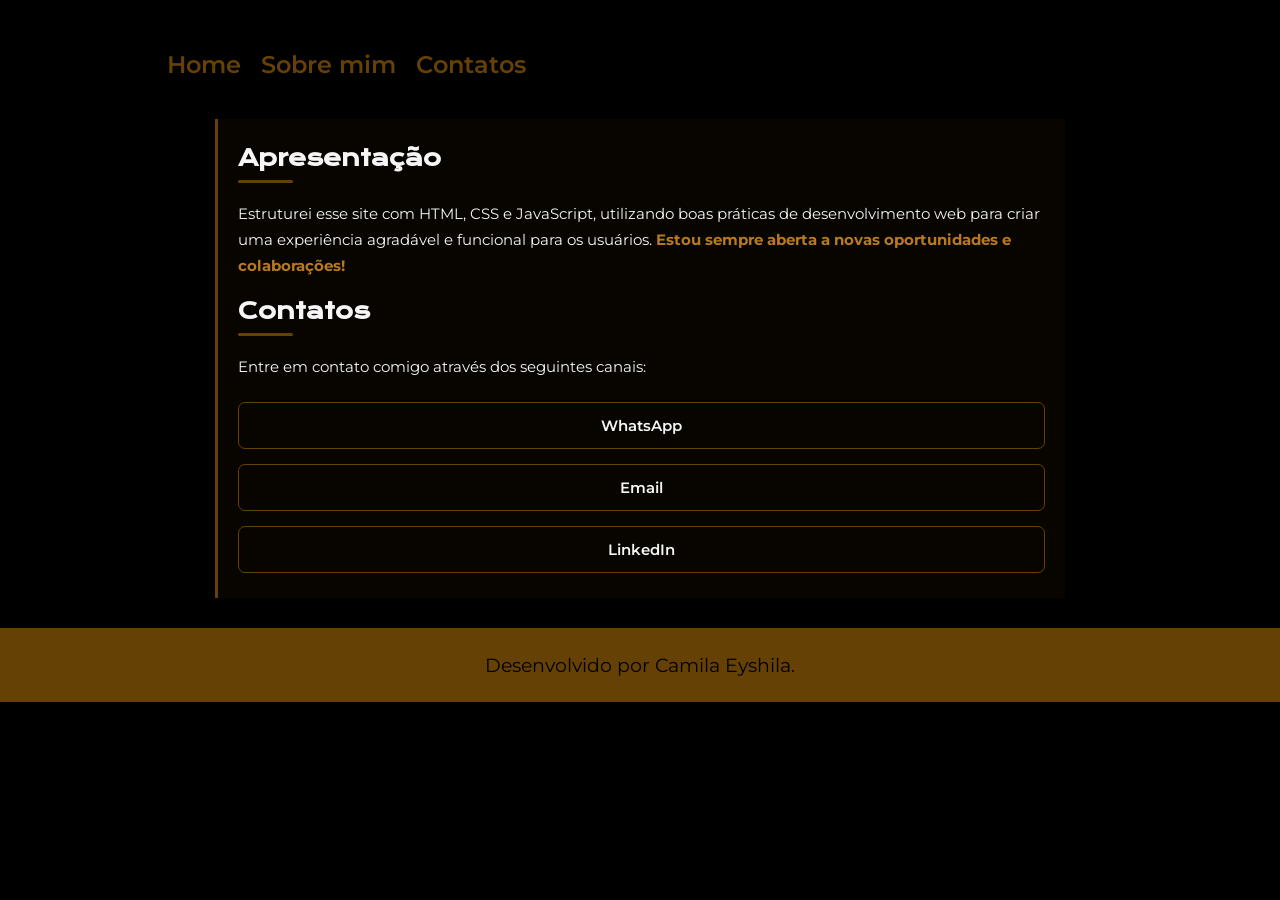
<file: contatos.html>
<!DOCTYPE html>
<html lang="Pt-BR">
<head>
    <meta charset="UTF-8">
    <meta name="viewport" content="width=device-width, initial-scale=1.0">
    <link rel="stylesheet" href="style.css">
    <link rel="stylesheet" href="index.html">
    <link rel="stylesheet" href="sobre mim.html">
    <link rel="stylesheet" href="contatos.html">
    <title>Contatos</title>
</head>
<body class="cabecalho">
    
         <title>Sobre Mim</title>

   <header class="cabecalho">

    <nav class="cabecalho__menu">

        <a class="cabecalho__menu__link" href="index.html">
            Home
        </a>

        <a class="cabecalho__menu__link" href="sobre mim.html">
            Sobre mim
        </a>

        <a class="cabecalho__menu__link" href="contatos.html">
            Contatos
        </a>

    </nav>

</header>

<main class="contato">

    <section class="contato__conteudo">

        <h1 class="contato__titulo">
            Apresentação
        </h1>
        
        <p class="contato__texto">
            Estruturei esse site com HTML, CSS e JavaScript,
            utilizando boas práticas de desenvolvimento web para criar
            uma experiência agradável e funcional para os usuários.

            <strong>
                Estou sempre aberta a novas oportunidades e colaborações!
            </strong>
        </p>

        <h2 class="contato__titulo">
            Contatos
        </h2>

        <p class="contato__texto">
            Entre em contato comigo através dos seguintes canais:
        </p>

        <div class="contato__links">

            <button
                class="contato__link"
                onclick="window.open('https://wa.me/5521983602264', '_blank')">
                WhatsApp
            </button>

            <button
                class="contato__link"
                onclick="window.open('mailto:Camilaeyshila2001@gmail.com', '_blank')">
                Email
            </button>

            <button
                class="contato__link"
                onclick="window.open('https://www.linkedin.com/in/camila-eyshila-de-paula/', '_blank')">
                LinkedIn
            </button>

        </div>

    </section>

</main>

<footer class= "footer">

    <p>
        Desenvolvido por Camila Eyshila.
    </p>

   </footer>
</body>
</file>
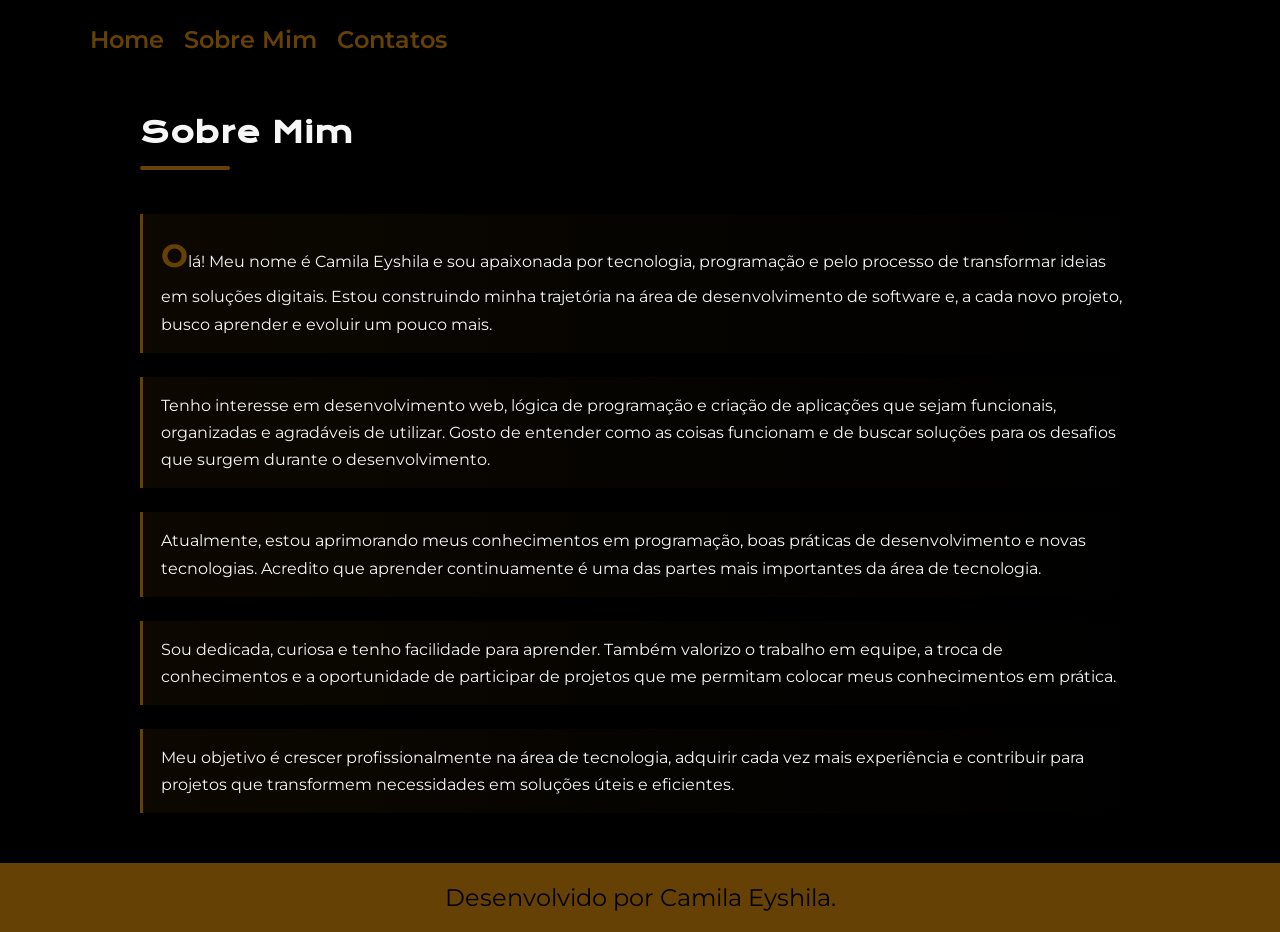
<file: sobre mim.html>
<!DOCTYPE html> <html lang="pt-BR"> <head> <meta charset="UTF-8"> <meta name="viewport" content="width=device-width, initial-scale=1.0"> <title>Sobre Mim</title> <link rel="stylesheet" href="style.css"> </head> <body>
<header class="cabecalho">
    <nav class="cabecalho__menu" aria-label="Navegação principal">

        <a class="cabecalho__menu__link" href="index.html">
            Home
        </a>

        <a class="cabecalho__menu__link" href="sobre-mim.html" aria-current="page">
            Sobre Mim
        </a>

        <a class="cabecalho__menu__link" href="contatos.html">
            Contatos
        </a>

    </nav>
</header>

<main class="sobre">
    <section class="sobre__conteudo">

        <h1 class="sobre__titulo">Sobre Mim</h1>

        <p class="sobre__texto">
            Olá! Meu nome é Camila Eyshila e sou apaixonada por tecnologia,
            programação e pelo processo de transformar ideias em soluções
            digitais. Estou construindo minha trajetória na área de
            desenvolvimento de software e, a cada novo projeto, busco
            aprender e evoluir um pouco mais.
        </p>

        <p class="sobre__texto">
            Tenho interesse em desenvolvimento web, lógica de programação
            e criação de aplicações que sejam funcionais, organizadas e
            agradáveis de utilizar. Gosto de entender como as coisas
            funcionam e de buscar soluções para os desafios que surgem
            durante o desenvolvimento.
        </p>

        <p class="sobre__texto">
            Atualmente, estou aprimorando meus conhecimentos em programação,
            boas práticas de desenvolvimento e novas tecnologias. Acredito
            que aprender continuamente é uma das partes mais importantes
            da área de tecnologia.
        </p>

        <p class="sobre__texto">
            Sou dedicada, curiosa e tenho facilidade para aprender.
            Também valorizo o trabalho em equipe, a troca de conhecimentos
            e a oportunidade de participar de projetos que me permitam
            colocar meus conhecimentos em prática.
        </p>

        <p class="sobre__texto">
            Meu objetivo é crescer profissionalmente na área de tecnologia,
            adquirir cada vez mais experiência e contribuir para projetos
            que transformem necessidades em soluções úteis e eficientes.
        </p>

    </section>
</main>

<footer class="rodape">
    <p>
        Desenvolvido por Camila Eyshila.
    </p>
</footer>

</body> </html>
</file>
<file: style.css>
@import url('https://fonts.googleapis.com/css2?family=Krona+One&family=Montserrat:ital@0;1&display=swap');

/* ==============================
VARIÁVEIS
============================== */

:root {
--cor-primaria: #000000;
--cor-secundaria: #F6F6F6;
--cor-terciaria: #664105;
--cor-hover: #272727;


--fonte-primaria: 'Krona One', sans-serif;
--fonte-secundaria: 'Montserrat', sans-serif;


}

/* ==============================
CONFIGURAÇÃO GERAL
============================== */

* {
  margin: 0;
  padding: 0;
  box-sizing: border-box;
  }

body {
min-height: 100vh;


background-color: var(--cor-primaria);

color: var(--cor-secundaria);

overflow-x: hidden;


}

/* ==============================
CABEÇALHO
============================== */

.cabecalho {
position: relative;


padding: 2% 0 0 15%;

z-index: 10;


}

.cabecalho__menu {
display: flex;

gap: 80px;


}

/* ========================================
PÁGINA SOBRE MIM
======================================== */

.sobre {
width: 100%;
min-height: calc(100vh - 150px);

padding: 70px 15%;

display: flex;
justify-content: center;
align-items: center;

background-color: var(--cor-primaria);

}

/* CONTEÚDO */

.sobre__conteudo {
width: 100%;
max-width: 1000px;


display: flex;
flex-direction: column;

gap: 24px;


}

/* TÍTULO */

.sobre__titulo {
position: relative;


margin-bottom: 20px;

font-family: var(--fonte-primaria);
font-size: 2.5rem;

color: var(--cor-secundaria);

letter-spacing: 1px;


}

/* LINHA DECORATIVA ABAIXO DO TÍTULO */

.sobre__titulo::after {
content: "";


display: block;

width: 90px;
height: 4px;

margin-top: 15px;

background-color: var(--cor-terciaria);

border-radius: 10px;


}

/* PARÁGRAFOS */

.sobre__texto {
font-family: var(--fonte-secundaria);


font-size: 1.15rem;

line-height: 1.9;

color: var(--cor-secundaria);

text-align: justify;

padding: 20px 25px;

border-left: 3px solid var(--cor-terciaria);

background: linear-gradient(
    90deg,
    rgba(102, 65, 5, 0.12),
    transparent
);

border-radius: 0 10px 10px 0;

transition: 0.3s ease;


}

/* EFEITO AO PASSAR O MOUSE */

.sobre__texto:hover {
transform: translateX(8px);


border-left-color: #a66b0a;

background: linear-gradient(
    90deg,
    rgba(102, 65, 5, 0.25),
    transparent
);


}

/* DESTAQUE DA PRIMEIRA LETRA */

.sobre__texto:first-of-type::first-letter {
color: var(--cor-terciaria);


font-size: 2rem;

font-weight: 700;


}

/* ========================================
RODAPÉ DA PÁGINA
======================================== */
.footer {
    width: 100vw;
    margin: 0;
    margin-left: calc(50% - 50vw);

    padding: 25px 20px;

    background-color: #664105;
    color: #000000;

    text-align: center;

    font-family: var(--fonte-secundaria);
    font-size: 1.2rem;

    box-sizing: border-box;
}

.footer p {
    margin: 0;
}

.rodape {
text-align: center;


padding: 20px 0;

font-family: var(--fonte-secundaria);

font-size: 1.2rem;

font-weight: 400;

color: var(--cor-primaria);

background-color: var(--cor-terciaria);


}

/* ========================================
RESPONSIVIDADE
======================================== */

@media (max-width: 768px) {
    
}


.cabecalho {
    padding: 5% 5%;
}

.cabecalho__menu {
    gap: 25px;

    flex-wrap: wrap;
}

.cabecalho__menu__link {
    font-size: 1rem;
}


.sobre {
    padding: 50px 7%;

    min-height: auto;
}


.sobre__titulo {
    font-size: 1.8rem;
}


.sobre__texto {
    font-size: 1rem;

    line-height: 1.7;

    padding: 15px 18px;

    text-align: left;

}

/* ========================================
CONTATOS
======================================== */

.contato {
width: 100%;

min-height: calc(100vh - 110px);

padding: 45px 15% 35px;

display: flex;
justify-content: center;
align-items: flex-start;

background-color: var(--cor-primaria);


}

.contato__conteudo {
width: 100%;
max-width: 850px;


padding: 30px 40px;

display: flex;
flex-direction: column;

gap: 18px;

border-left: 3px solid var(--cor-terciaria);

background-color: rgba(102, 65, 5, 0.08);

}

/* ========================================
TÍTULOS
======================================== */

.contato__titulo {
margin: 0;


font-family: var(--fonte-primaria);

font-size: 1.8rem;

color: var(--cor-secundaria);

}

.contato__titulo::after {
content: "";

display: block;

width: 55px;
height: 3px;

margin-top: 8px;

background-color: var(--cor-terciaria);

border-radius: 5px;

}

/* ========================================
TEXTOS
======================================== */

.contato__texto {
margin: 0;

font-family: var(--fonte-secundaria);

font-size: 1rem;

line-height: 1.7;

color: var(--cor-secundaria);

}

.contato__texto strong {
color: #b77a20;
}

/* ========================================
LINKS
======================================== */

.contato__links {
display: flex;

justify-content: flex-start;

align-items: center;

gap: 15px;

margin-top: 5px;

flex-wrap: wrap;


}

.contato__link {
min-width: 150px;


padding: 13px 20px;

border: 1px solid var(--cor-terciaria);

border-radius: 7px;

background-color: transparent;

color: var(--cor-secundaria);

font-family: var(--fonte-secundaria);

font-size: 0.95rem;

font-weight: 600;

text-align: center;

text-decoration: none;

cursor: pointer;

transition: 0.3s ease;


}

.contato__link:hover {
background-color: var(--cor-terciaria);


transform: translateY(-3px);


}

/* ========================================
RODAPÉ
======================================== */

.rodape {
width: 100%;


padding: 12px 20px;

text-align: center;

background-color: var(--cor-terciaria);

color: var(--cor-primaria);

font-family: var(--fonte-secundaria);

font-size: 0.9rem;

font-weight: 400;


}

.rodape p {
margin: 0;
}

/* ========================================
CELULAR
======================================== */

@media (max-width: 768px) {

}

.cabecalho {
    padding: 25px 7% 10px;
}

.cabecalho__menu {
    gap: 20px;

    flex-wrap: wrap;
}

.cabecalho__menu__link {
    font-size: 1rem;
}


.contato {
    min-height: auto;

    padding: 30px 7%;
}


.contato__conteudo {
    padding: 25px 20px;
}


.contato__titulo {
    font-size: 1.4rem;
}


.contato__texto {
    font-size: 0.95rem;
}


.contato__links {
    flex-direction: column;

    align-items: stretch;
}


.contato__link {
    width: 100%;
}


.rodape {
    font-size: 0.8rem;
}


.cabecalho__menu__link {
font-family: var(--fonte-secundaria);

font-size: 1.5rem;

font-weight: 600;

color: var(--cor-terciaria);

text-decoration: none;

transition: 0.3s;

}

.cabecalho__menu__link:hover {
color: var(--cor-secundaria);


transform: translateY(-2px);


}

/* ==============================
ÁREA DA BONECA
============================== */

.stage {
position: relative;


width: 100%;

/*
   Deixa espaço para o cabeçalho
   e para o rodapé.
*/
height: calc(100vh - 150px);

min-height: 500px;

overflow: hidden;

background-color: #000000;


}

/* ==============================
PARTÍCULAS
============================== */

.particulas {
position: absolute;


top: 0;
left: 0;

width: 100%;
height: 100%;

overflow: hidden;

pointer-events: none;

z-index: 1;


}

/* Cada bolinha */

.particula {
position: absolute;


display: block;

width: 6px;
height: 6px;

border-radius: 50%;

background-color:white;

/*
   Brilho roxo
*/
box-shadow:
    0 0 5px #F6F6F6,
    0 0 10px #F6F6F6,
    0 0 20px #F6F6F6,
    0 0 35px #F6F6F6;

/*
   Animação
*/
animation-name: brilho;

animation-timing-function: ease-in-out;

animation-iteration-count: infinite;

animation-direction: alternate;


}

/* ==============================
ANIMAÇÃO DAS BOLINHAS
============================== */

@keyframes brilho {


0% {
    opacity: 0.2;

    transform: scale(0.5) translate(0, 0);
}

50% {
    opacity: 1;

    transform: scale(1.2) translate(10px, -15px);
}

100% {
    opacity: 0.3;

    transform: scale(0.7) translate(-10px, 10px);
}


}

/* ==============================
BONECA
============================== */

.manBox {
position: absolute;

/*
   Mais para baixo.
*/
bottom: 15px;

left: -200px;

width: 200px;
height: 200px;

overflow: hidden;

z-index: 3;

/*
   A boneca atravessa toda a tela.
*/
animation-name: manPosition;

animation-duration: 12s;

animation-delay: 1s;

animation-timing-function: linear;

animation-iteration-count: infinite;


}

/* Imagem da boneca */

.Boneca {
position: relative;


display: block;

width: 200px;

top: 0;

/*
   Animação dos frames.
*/
animation-name: walking;

animation-duration: 0.8s;

animation-iteration-count: infinite;

animation-timing-function: steps(1);

}

/* ==============================
FRAMES DA CAMINHADA
============================== */

@keyframes walking {


0% {
    top: 0;
}

25% {
    top: 0;
}

26% {
    top: -200px;
}

50% {
    top: -200px;
}

51% {
    top: 0;
}

75% {
    top: 0;
}

76% {
    top: -400px;
}

100% {
    top: -400px;
}


}

/* ==============================
BONECA ATRAVESSANDO A TELA
============================== */

@keyframes manPosition {

/*
   Começa fora da tela
*/
0% {
    left: -200px;
}

/*
   Entra pela esquerda
*/
10% {
    left: 0;
}

/*
   Caminha pela tela
*/
90% {
    left: 100%;
}

/*
   Sai completamente
*/
100% {
    left: calc(100% + 200px);
}


}

/* ==============================
RODAPÉ
============================== */

.rodape {
position: relative;

z-index: 5;

text-align: center;

padding: 20px 0;

font-family: var(--fonte-secundaria);

font-size: 1.5rem;

font-weight: 400;

color: var(--cor-primaria);

background-color: var(--cor-terciaria);


}

/* ==============================
RESPONSIVIDADE
============================== */

@media (max-width: 768px) {

.cabecalho {
    padding: 5% 5%;
}

.cabecalho__menu {
    gap: 25px;

    flex-wrap: wrap;
}

.cabecalho__menu__link {
    font-size: 1rem;
}

.stage {
    height: calc(100vh - 130px);
}

.rodape {
    font-size: 1rem;
}


}
</file>
